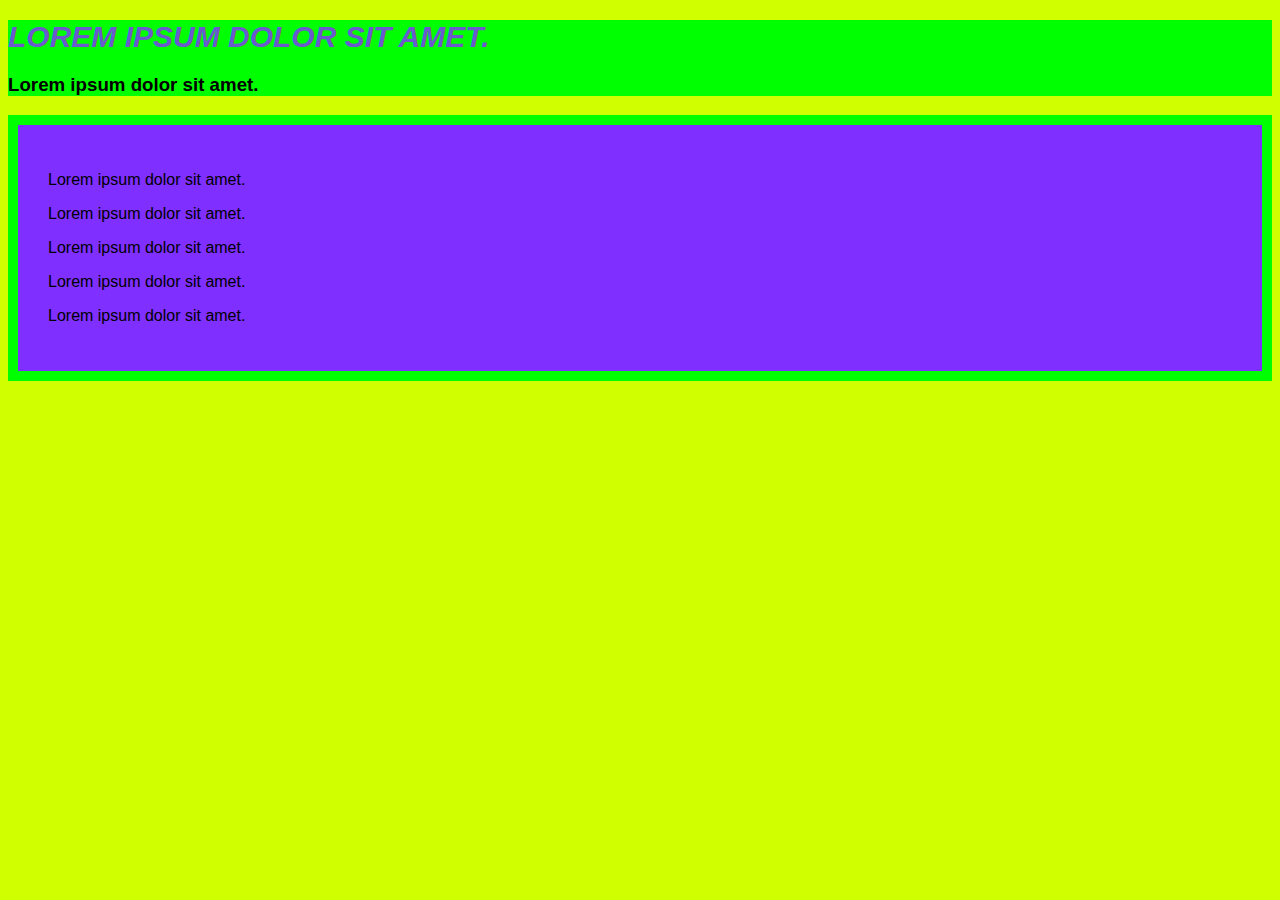
<file: about.html>
<!DOCTYPE html>
<html>
  <head>
    <title>My first web page</title>
    <link rel="stylesheet" href="./CSS/style.css" />
  </head>
  <body>
    <div class="header">
      <h1>Lorem ipsum dolor sit amet.</h1>
      <h3>Lorem ipsum dolor sit amet.</h3>
    </div>
    <div class="body">
      <p>Lorem ipsum dolor sit amet.</p>
      <p>Lorem ipsum dolor sit amet.</p>
      <p>Lorem ipsum dolor sit amet.</p>
      <p>Lorem ipsum dolor sit amet.</p>
      <p>Lorem ipsum dolor sit amet.</p>
    </div>
  </body>
</html>
</file>
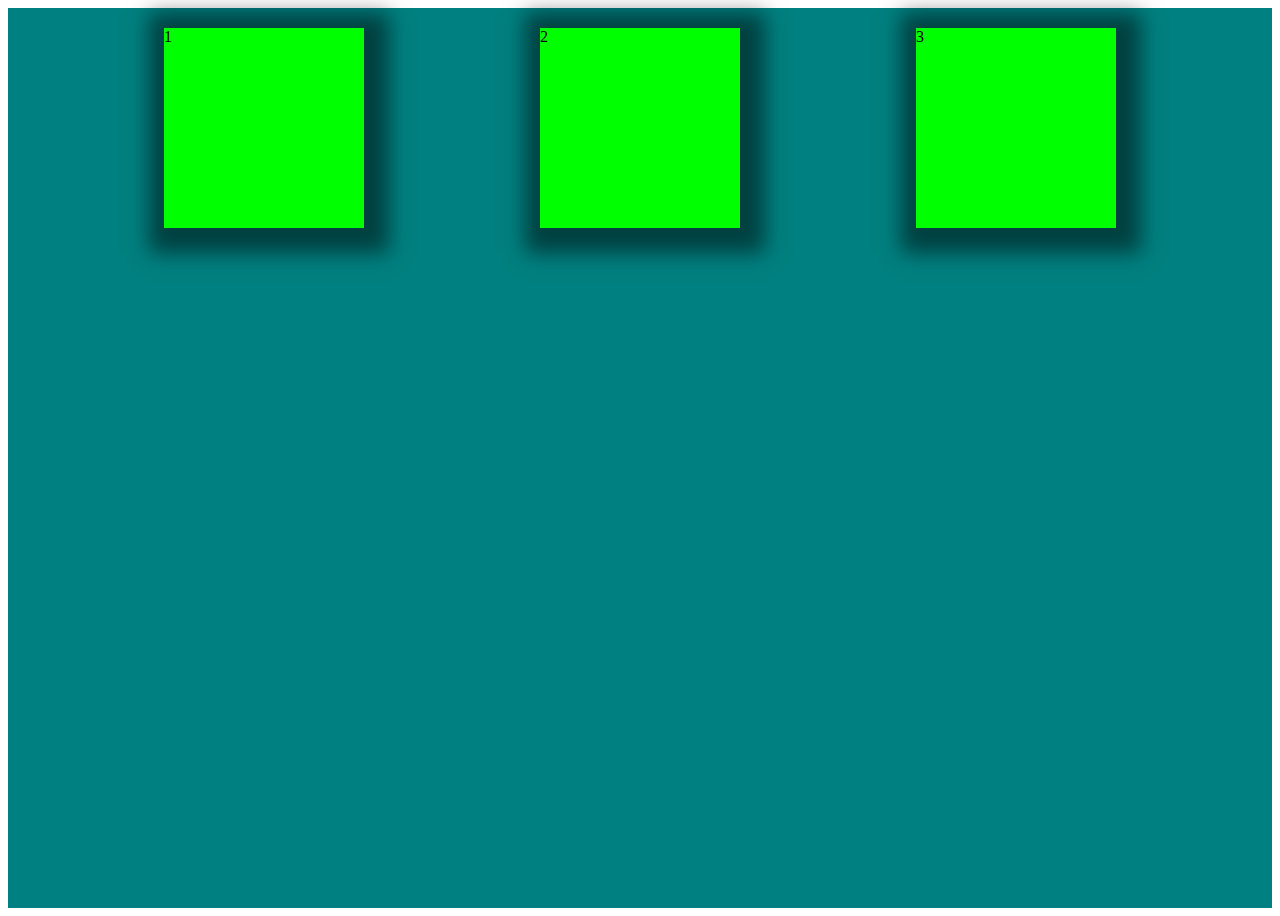
<file: product.html>
<!DOCTYPE html>
<html lang="en">
  <head>
    <meta charset="UTF-8" />
    <meta http-equiv="X-UA-Compatible" content="IE=edge" />
    <meta name="viewport" content="width=device-width, initial-scale=1.0" />
    <title>Document</title>
    <link rel="stylesheet" href="./CSS/product.css" />
  </head>
  <body>
    <div class="container">
      <div class="box">1</div>
      <div class="box">2</div>
      <div class="box">3</div>
    </div>
  </body>
</html>
</file>
<file: CSS/style.css>
* {
  font-family: "Roboto", sans-serif;
}
h1 {
  color: slateblue;
  font-size: 30px;
  font-weight: 900;
  font-style: italic;
  /* text-align: center; */
  /* text-decoration: overline; */
  text-transform: uppercase;
}
.header {
  background-color: lime;
}
.body {
  background-color: rgb(127, 47, 255);
  padding: 30px;
  border: 10px solid lime;
}

h1:hover {
  color: chocolate;
  background-color: crimson;
  /* font-size: 50px; */
}

@media (max-width: 500px) {
  body {
    background-color: green;
  }
}

@media (min-width: 500px) {
  body {
    background-color: rgb(208, 255, 0);
  }
}
</file>
<file: CSS/product.css>
.box {
  width: 200px;
  height: 200px;
  background-color: #00ff00;
  margin: 20px;
  /* border-radius: 50%; */
  box-shadow: 5px 5px 20px 20px rgba(0, 0, 0, 0.5);
  /* display: flex; */
}

.container {
  background-color: teal;
  height: 100vh;
  
  display: flex;
  justify-content: space-evenly;
  align-items: flex-start ;
}
</file>
